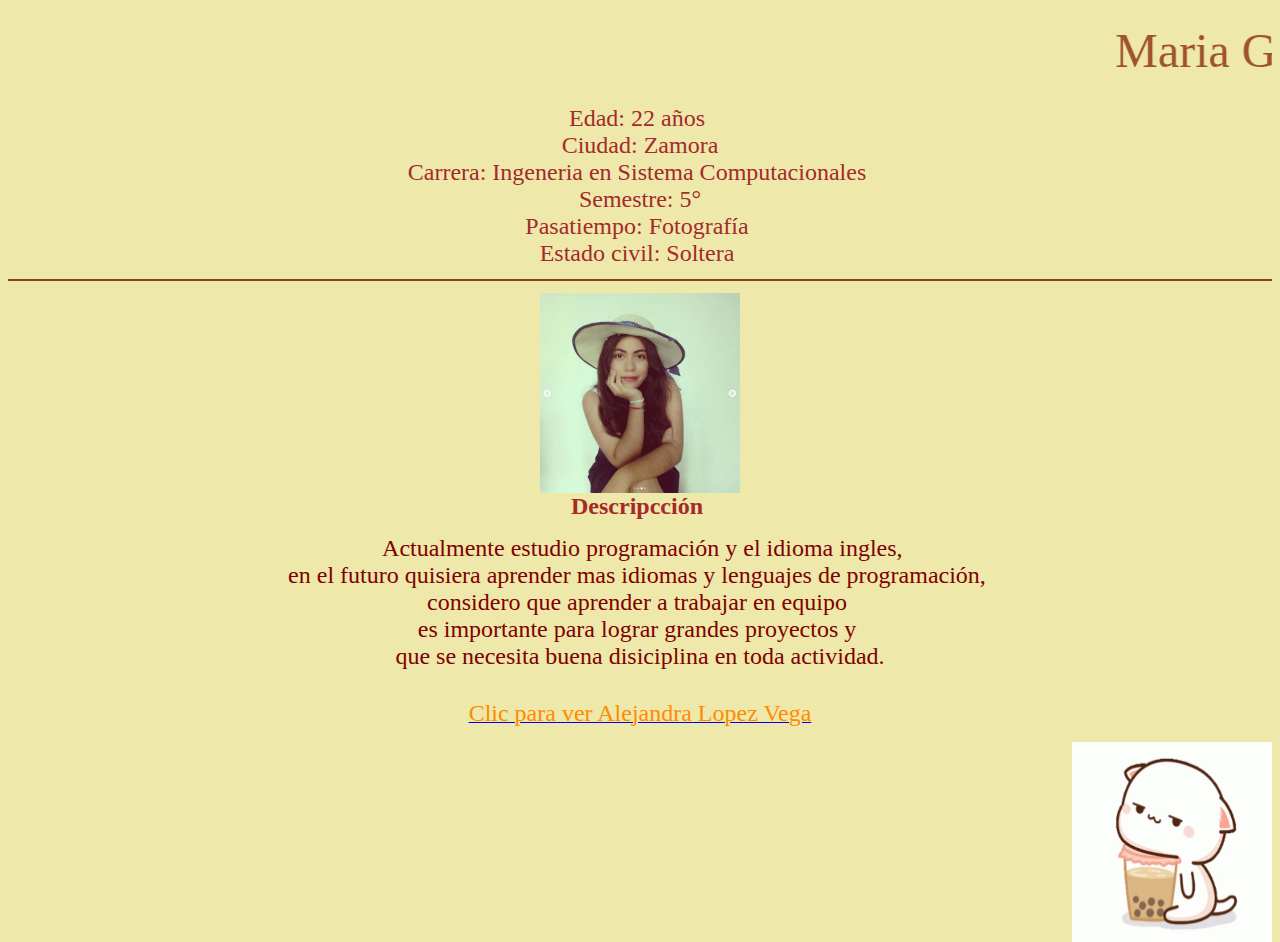
<file: index.html>
<html>
<head>
<link type="image/x-icon" href="Imagenes/favicon.ico" rel="shortcut icon">
<meta http-equiv="Content-Type" content="text/html; charset=utf-8"/>
<title> Paginas de 2 capas</title>
</head>
<body bgcolor="PaleGoldenrod">
<pre>
<center>
<marquee behavior=alternative SCROLLAMOUNT=20 ><a name="s1"><font face="Comic Sans MS" size="7" color="Sienna" >Maria Guadalupe Saldaña Alvarez</font></h5></a></marquee>
<font face="Comic Sans MS" size="5" color="Brown">
Edad: 22 años 
Ciudad: Zamora
Carrera: Ingeneria en Sistema Computacionales 
Semestre: 5°
Pasatiempo: Fotografía 
Estado civil: Soltera 
<hr color="SaddleBrown"><img src="LaBuena.png" height="200" width="200">
<a name="s2"><b>Descripcción </b></a>
</font>
<a name="S3"><font face="Comic Sans MS" size="5" color="Maroon"> Actualmente estudio programación y el idioma ingles,
en el futuro quisiera aprender mas idiomas y lenguajes de programación, 
considero que aprender a trabajar en equipo 
es importante para lograr grandes proyectos y 
que se necesita buena disiciplina en toda actividad.
</font></a>

<a href="https://ale1021.github.io/Sitio-Ale/"><font face="Comic Sans MS" size="5" color="DarkOrange">Clic para ver Alejandra Lopez Vega</font></a>
</center>
<img src="gato.gif" align ="right" height="200" width="200">
</pre>
</body>
</html>
</file>
